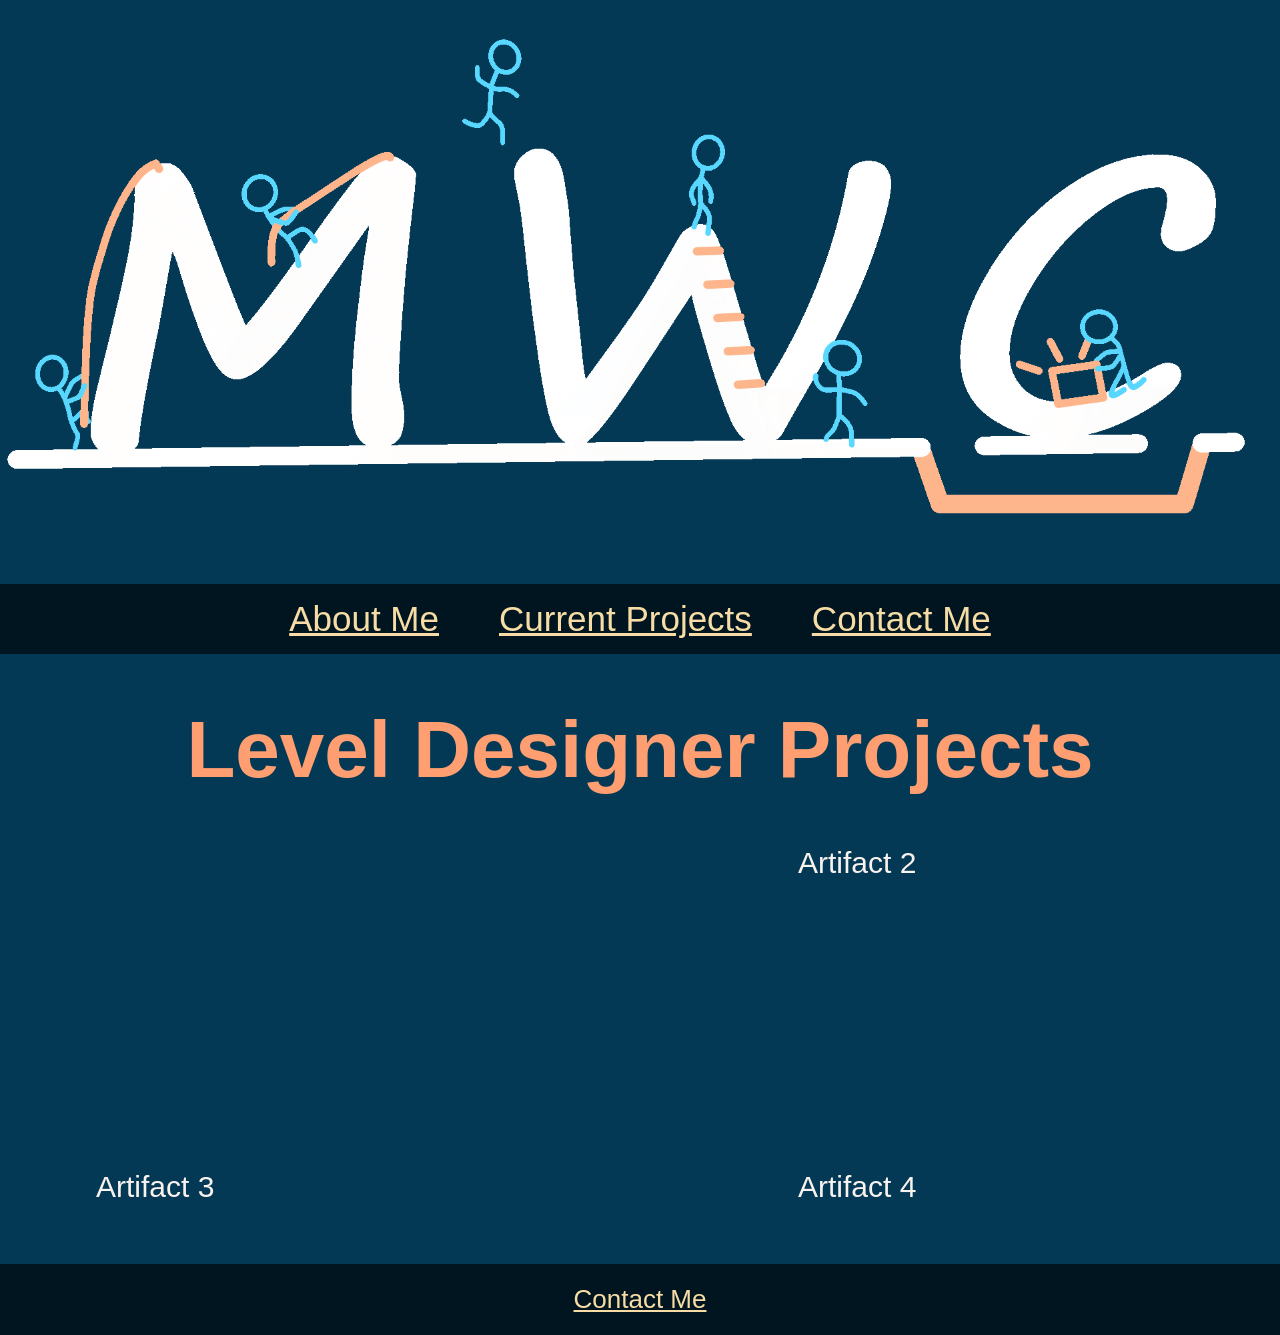
<file: index.html>
<!DOCTYPE html>
<html lang="en">

<head>
    <meta charset="utf-8" />
    <title>"MWC: Level Designer"</title>
    <link rel="stylesheet" href="style.css">
</head>

<header class="mainHeader">
    <img id="bannerImg" src="assets/images/WhiteAllTransparentLogo.png" alt="MWC logo in white lettering">
    <nav>
        <ul class="pageLinks">
            <a href="./public/about.html">About Me</a>
            <a href="./public/CurrentProjects.html">Current Projects</a>
            <a href="./public/contact.html">Contact Me</a>
        </ul>
    </nav>
</header>

<body>

    <nav class="sampleProjects">
        <div>
            <h1>Level Designer Projects</h1>
        </div>

        <div class="projectGrid">
            <div>
                <iframe frameborder="0"
                    src="https://itch.io/embed/4612907?bg_color=F9F3EF&amp;fg_color=043955&amp;link_color=ff9f71&amp;border_color=000000"
                    width="552" height="167"><a href="https://mwc670.itch.io/incomplete-game">Willville by
                        Mwc670</a></iframe>
            </div>
            <div>Artifact 2</div>
            <div>Artifact 3</div>
            <div>Artifact 4</div>
        </div>

    </nav>

    <nav class="links">
        <a href="./public/contact.html">Contact Me</a>
    </nav>

</body>

</html>
</file>
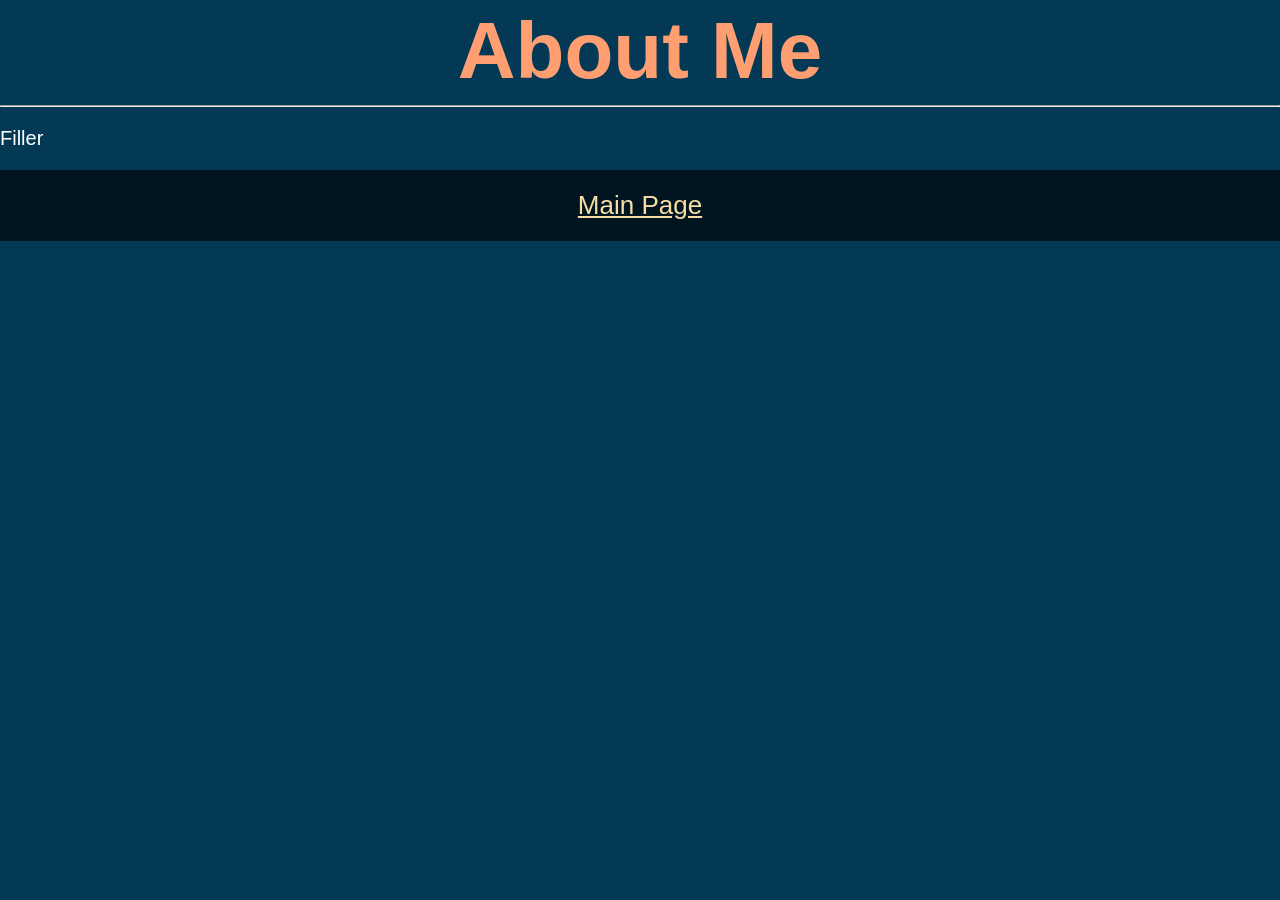
<file: public/about.html>
<!DOCTYPE html>
<html lang="en">

<head>
    <meta charset="utf-8" />
    <title>"About Me"</title>
    <link rel="stylesheet" href="../style.css">
</head>

<body>
    <h1>About Me</h1>

    <hr />

    <div>
        <p>Filler</p>

    </div>


    <nav class="links">
        <a href="../index.html">Main Page</a>
    </nav>

</body>

</html>
</file>
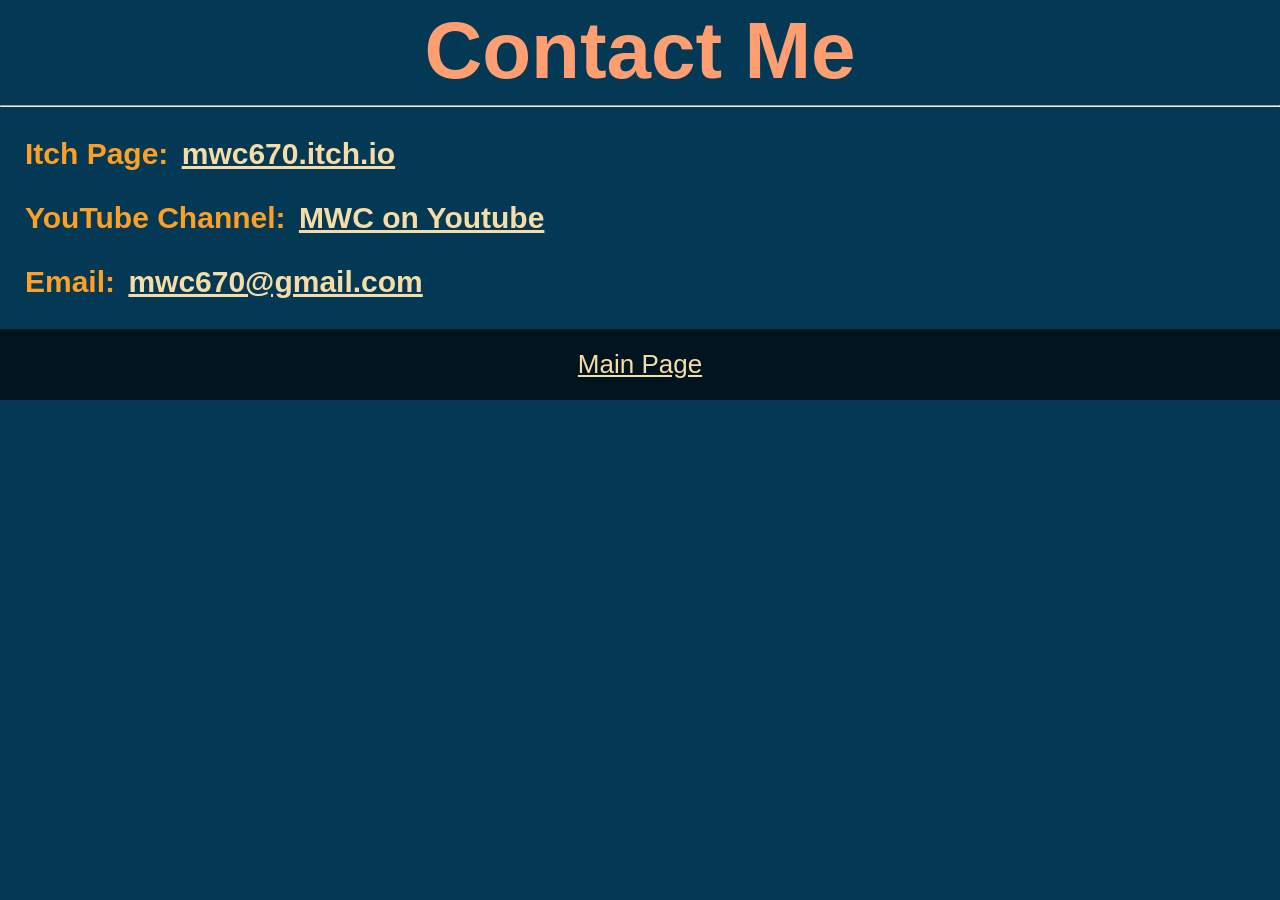
<file: public/contact.html>
<!DOCTYPE html>
<html lang="en">

<head>
    <meta charset="utf-8" />
    <title>"Contact Me"</title>
    <link rel="stylesheet" href="../style.css">
</head>

<body>
    <h1>Contact Me</h1>

    <hr />

    <h3 class="textForLink">
        Itch Page: <a href="https://mwc670.itch.io/">mwc670.itch.io</a>
    </h3>
    <h3 class="textForLink">
        YouTube Channel: <a href="https://www.youtube.com/@Matt_Campbell">MWC on
            Youtube</a>
    </h3>
    <h3 class="textForLink">
        Email: <a href="mailto:mwc670@gmail.com">mwc670@gmail.com</a>
    </h3>

    <nav class="links">
        <a href="../index.html">Main Page</a>
    </nav>

</body>

</html>
</file>
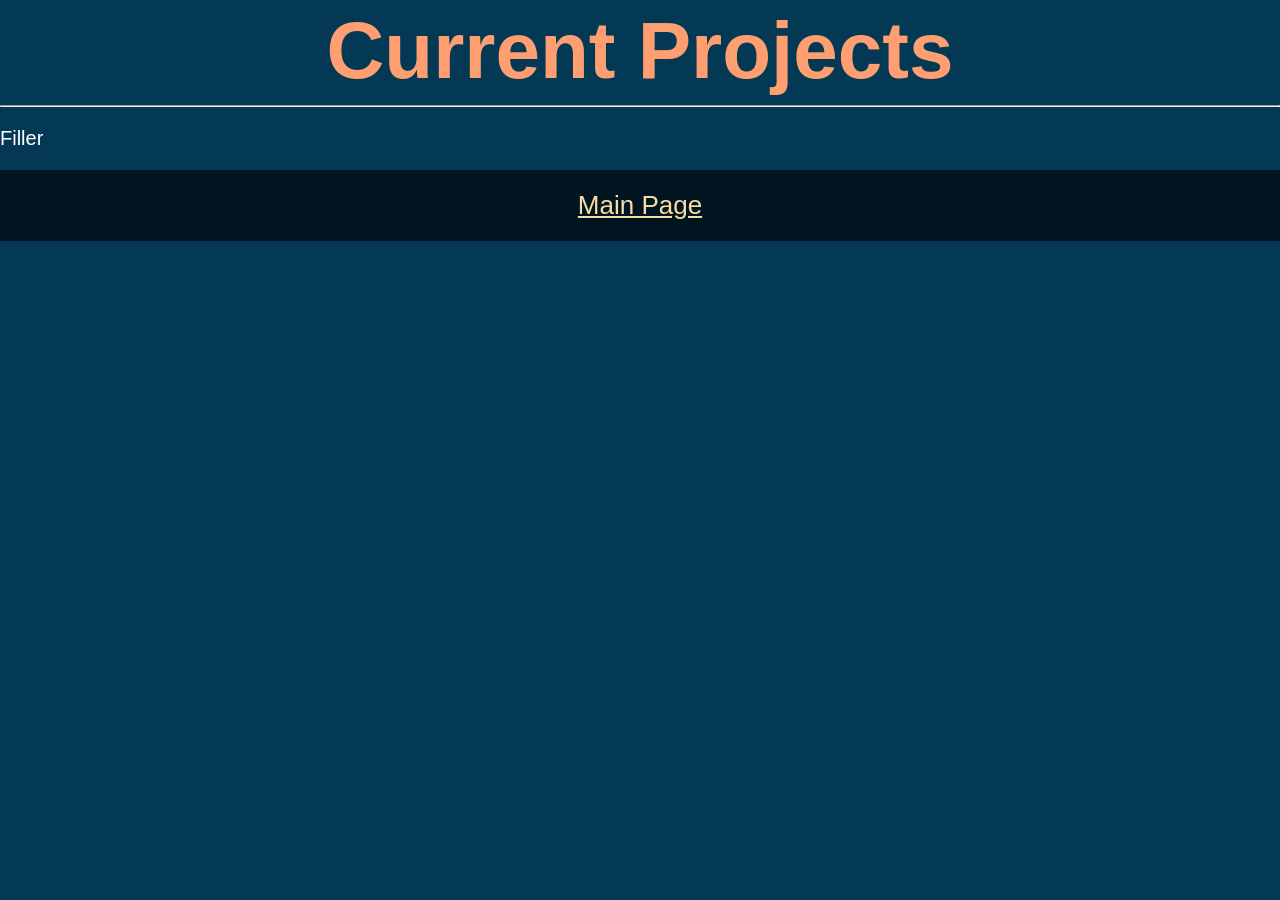
<file: public/CurrentProjects.html>
<!DOCTYPE html>
<html lang="en">

<head>
    <meta charset="utf-8" />
    <title>"Current Projects"</title>
    <link rel="stylesheet" href="../style.css">
</head>

<body>
    <h1>Current Projects</h1>

    <hr />

    <p>Filler</p>


    <nav class="links">
        <a href="../index.html">Main Page</a>
    </nav>

</body>

</html>
</file>
<file: style.css>
body {
    margin: 0px;
    font-family: 'Segoe UI', Tahoma, Geneva, Verdana, sans-serif;
    background-color: #043955;
    color: #F9F3EF;
}

h1 {
    font-size: 80px;
    text-align: center;
    color: #ff9f71;
    margin: 5px;

}

h2 {
    font-size: 50px;
    color: #ffffff;

}

h3 {
    font-size: 30px;
    color: #f7dda5;
}

a {
    color: #f7dda5;
    margin: 5px;
}

p {
    font-size: 20px;
    color: #ffffff;
}


.sampleProjects {
    align-items: center;
    justify-items: center;
    width: 85vw;
    margin-left: auto;
    margin-right: auto;
    padding: 10px;
    font-size: 30px;
}

.projectGrid {
    display: grid;
    grid-template-columns: repeat(2, 1fr);
    gap: 150px;
    margin-top: 50px;
    margin-bottom: 50px;

}


.pageLinks {
    display: flex;
    background-color: #011520;
    justify-content: center;
    align-items: center;
    margin-top: 50px;
    padding: 10px;
    gap: 50px;
    font-size: 35px;
    font-family: 'Lucida Sans', 'Lucida Sans Regular', 'Lucida Grande', 'Lucida Sans Unicode', Geneva, Verdana, sans-serif;

}

.links {
    display: flex;
    height: auto;
    width: auto;
    margin-left: auto;
    margin-right: auto;
    justify-content: center;
    align-items: center;
    gap: 20px;
    background-color: #011520;
    padding: 15px;
    font-size: 26px;
    font-family: 'Lucida Sans', 'Lucida Sans Regular', 'Lucida Grande', 'Lucida Sans Unicode', Geneva, Verdana, sans-serif;
}

.textForLink {
    color: #ffa025;
    padding-left: 25px;
}

#bannerImg {
    width: 98%;
    height: auto;
    margin-top: 10px;


}
</file>
